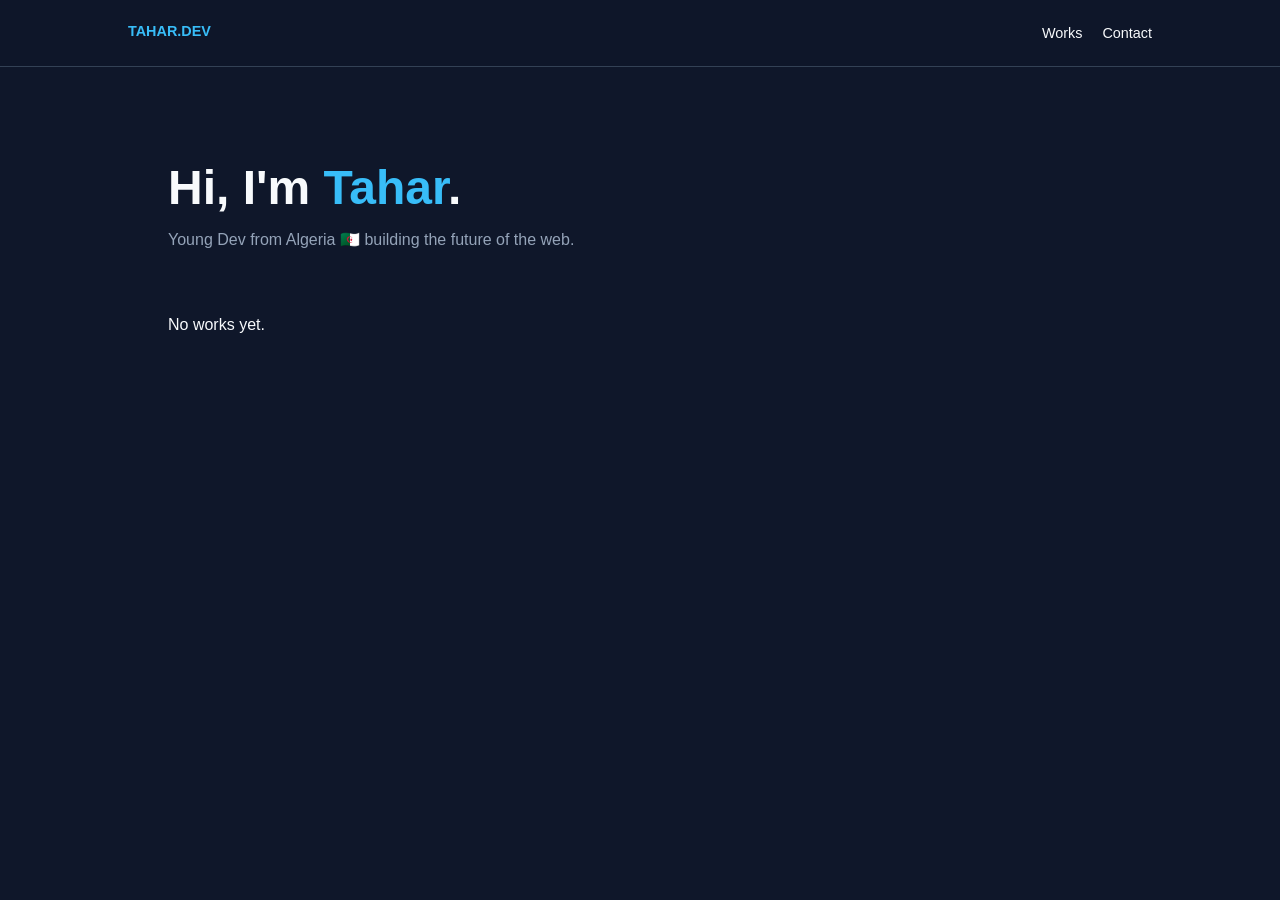
<file: index.html>
<!DOCTYPE html>
<html lang="en">
<head>
    <meta charset="UTF-8">
    <meta name="viewport" content="width=device-width, initial-scale=1.0">
    <title>Tahar | Dev Portfolio</title>
    <style>
        :root { --bg: #0f172a; --card: #1e293b; --accent: #38bdf8; --text: #f8fafc; --dim: #94a3b8; }
        * { box-sizing: border-box; margin: 0; padding: 0; }
        body { font-family: 'Inter', sans-serif; background: var(--bg); color: var(--text); line-height: 1.6; }
        nav { position: fixed; top: 0; width: 100%; padding: 20px 10%; background: rgba(15,23,42,0.9); backdrop-filter: blur(10px); display: flex; justify-content: space-between; border-bottom: 1px solid #334155; z-index: 1000; }
        .logo { font-weight: 800; color: var(--accent); text-decoration: none; }
        nav ul { display: flex; list-style: none; gap: 20px; }
        nav a { text-decoration: none; color: var(--text); font-size: 0.9rem; transition: 0.3s; }
        nav a:hover { color: var(--accent); }
        .hero { padding: 150px 10% 60px; max-width: 1200px; margin: 0 auto; }
        .hero h1 { font-size: 3rem; }
        .hero span { color: var(--accent); }
        .grid { display: grid; grid-template-columns: repeat(auto-fill, minmax(300px, 1fr)); gap: 25px; padding: 0 10% 100px; max-width: 1200px; margin: 0 auto; }
        .card { background: var(--card); border-radius: 12px; overflow: hidden; border: 1px solid #334155; transition: 0.3s; }
        .card:hover { transform: translateY(-5px); border-color: var(--accent); }
        .card img { width: 100%; height: 200px; object-fit: cover; }
        .card-body { padding: 20px; }
        .card-body h3 { color: var(--accent); margin-bottom: 8px; }
        .card-body p { color: var(--dim); font-size: 0.9rem; }
    </style>
</head>
<body>
    <nav>
        <a href="index.html" class="logo">TAHAR.DEV</a>
        <ul>
            <li><a href="index.html">Works</a></li>
            <li><a href="contact.html">Contact</a></li>
        </ul>
    </nav>
    <div class="hero">
        <h1>Hi, I'm <span>Tahar</span>.</h1>
        <p style="color:var(--dim)">Young Dev from Algeria 🇩🇿 building the future of the web.</p>
    </div>
    <div class="grid" id="main-grid"></div>
    <script>
        const works = JSON.parse(localStorage.getItem('taharWorks')) || [];
        const grid = document.getElementById('main-grid');
        if(works.length === 0) grid.innerHTML = "<p>No works yet.</p>";
        works.forEach(w => {
            grid.innerHTML += `
                <div class="card">
                    <img src="${w.image}" onerror="this.src='https://via.placeholder.com/400x200?text=Image+Not+Found'">
                    <div class="card-body">
                        <h3>${w.title}</h3>
                        <p>${w.desc}</p>
                    </div>
                </div>`;
        });
    </script>
</body>
</html>
</file>
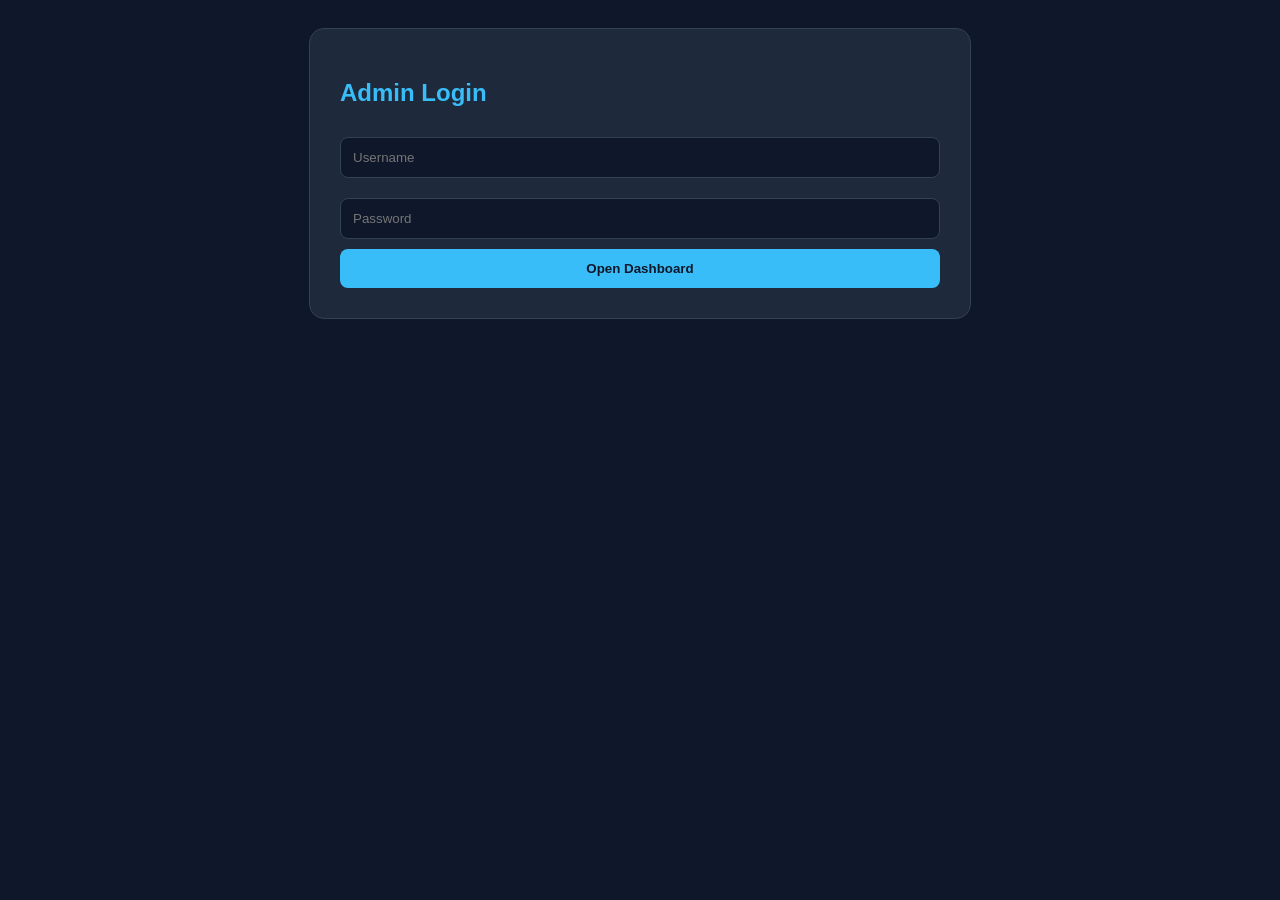
<file: admin.html>
<!DOCTYPE html>
<html lang="en">
<head>
    <meta charset="UTF-8">
    <title>Tahar | Admin Dashboard</title>
    <style>
        :root { --bg: #0f172a; --card: #1e293b; --accent: #38bdf8; --text: #f8fafc; --dim: #94a3b8; }
        body { background: var(--bg); color: var(--text); font-family: 'Segoe UI', sans-serif; padding: 20px; display: flex; justify-content: center; }
        .box { background: var(--card); padding: 30px; border-radius: 15px; width: 100%; max-width: 600px; border: 1px solid #334155; }
        
        input, textarea { width: 100%; padding: 12px; margin: 10px 0; background: #0f172a; border: 1px solid #334155; color: white; border-radius: 8px; box-sizing: border-box; }
        button { width: 100%; padding: 12px; background: var(--accent); border: none; font-weight: bold; cursor: pointer; border-radius: 8px; color: #0f172a; transition: 0.3s; }
        
        #admin-ui { display: none; }
        
        /* Message Styling */
        .msg-item { background: #0f172a; padding: 15px; margin-top: 10px; border-radius: 8px; cursor: pointer; border: 1px solid transparent; transition: 0.2s; }
        .msg-item:hover { border-color: var(--accent); }
        .msg-preview { display: flex; justify-content: space-between; font-weight: bold; }
        .msg-full-content { display: none; margin-top: 10px; padding-top: 10px; border-top: 1px dashed #334155; color: var(--dim); }

        /* Work List */
        .work-item { display: flex; justify-content: space-between; align-items: center; padding: 10px; border-bottom: 1px solid #334155; }
        .del-btn { background: #ef4444; color: white; padding: 5px 10px; font-size: 12px; width: auto; }
        
        h2, h3 { color: var(--accent); }
        hr { border: 0; border-top: 1px solid #334155; margin: 30px 0; }
    </style>
</head>
<body>

    <div id="login-box" class="box">
        <h2>Admin Login</h2>
        <input type="text" id="user" placeholder="Username">
        <input type="password" id="pass" placeholder="Password">
        <button onclick="login()">Open Dashboard</button>
    </div>

    <div id="admin-ui" class="box">
        <h2>Welcome, Tahar 🇩🇿</h2>
        
        <h3>➕ Add New Work</h3>
        <input type="text" id="wTitle" placeholder="Work Title">
        <textarea id="wDesc" placeholder="Describe this project..."></textarea>
        
        <label style="font-size: 13px; color: var(--dim);">Upload Project Image:</label>
        <input type="file" id="wImgFile" accept="image/*">
        
        <button onclick="addWork()">Upload & Publish</button>

        <div id="work-list"></div>

        <hr>

        <h3>📥 Inbox (Click message to read)</h3>
        <div id="msg-list"></div>
        <button onclick="clearInbox()" style="background: transparent; border: 1px solid #ef4444; color: #ef4444; margin-top: 20px;">Clear All Messages</button>
        
        <div style="margin-top: 20px; text-align: center;">
            <a href="index.html" style="color: var(--dim); text-decoration: none; font-size: 14px;">← Back to Site</a>
        </div>
    </div>

    <script>
        let works = JSON.parse(localStorage.getItem('taharWorks')) || [];
        let messages = JSON.parse(localStorage.getItem('taharInbox')) || [];

        function login() {
            if(document.getElementById('user').value === "tahar" && document.getElementById('pass').value === "dz2026") {
                document.getElementById('login-box').style.display='none';
                document.getElementById('admin-ui').style.display='block';
                renderAll();
            } else { alert("Wrong password!"); }
        }

        function addWork() {
            const title = document.getElementById('wTitle').value;
            const desc = document.getElementById('wDesc').value;
            const fileInput = document.getElementById('wImgFile');
            const file = fileInput.files[0];

            if(!title || !file) return alert("Title and Image are required!");

            const reader = new FileReader();
            reader.onload = function(e) {
                works.push({ title, desc, image: e.target.result });
                localStorage.setItem('taharWorks', JSON.stringify(works));
                alert("Work Uploaded!");
                location.reload(); 
            };
            reader.readAsDataURL(file);
        }

        function toggleMessage(index) {
            const content = document.getElementById(`msg-content-${index}`);
            content.style.display = content.style.display === 'block' ? 'none' : 'block';
        }

        function renderAll() {
            // Render Works
            const workList = document.getElementById('work-list');
            workList.innerHTML = "<h4>Your Current Projects:</h4>";
            works.forEach((w, i) => {
                workList.innerHTML += `
                    <div class="work-item">
                        <span>${w.title}</span>
                        <button class="del-btn" onclick="deleteWork(${i})">Delete</button>
                    </div>`;
            });

            // Render Messages
            const msgList = document.getElementById('msg-list');
            msgList.innerHTML = messages.length === 0 ? "<p>No messages yet.</p>" : "";
            messages.forEach((m, i) => {
                msgList.innerHTML += `
                    <div class="msg-item" onclick="toggleMessage(${i})">
                        <div class="msg-preview">
                            <span>From: ${m.name}</span>
                            <small>${m.time}</small>
                        </div>
                        <div class="msg-full-content" id="msg-content-${i}">
                            ${m.text}
                        </div>
                    </div>`;
            });
        }

        function deleteWork(i) {
            works.splice(i, 1);
            localStorage.setItem('taharWorks', JSON.stringify(works));
            renderAll();
        }

        function clearInbox() {
            if(confirm("Delete everything?")) {
                localStorage.removeItem('taharInbox');
                messages = [];
                renderAll();
            }
        }
    </script>
</body>
</html>
</file>
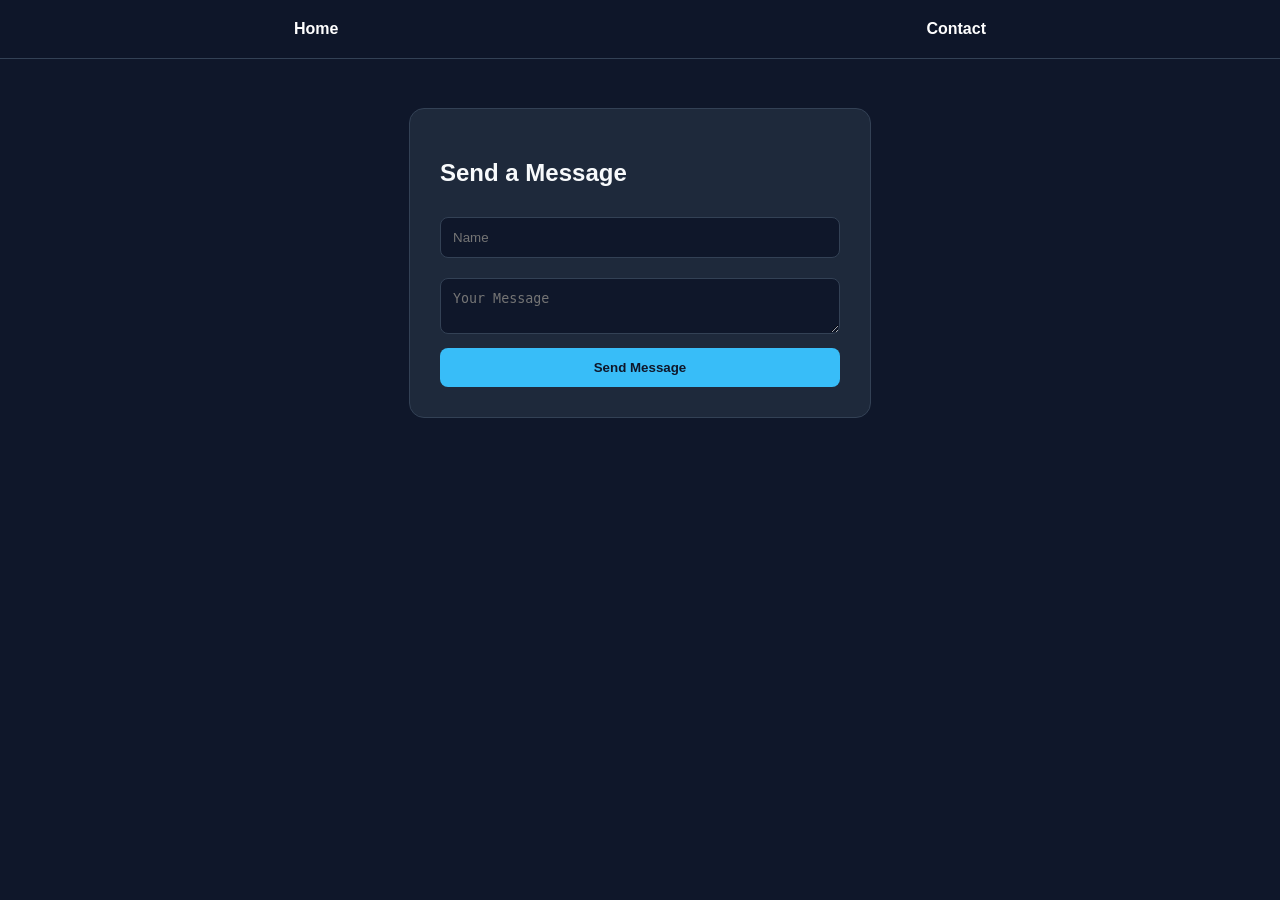
<file: contact.html>
<!DOCTYPE html>
<html lang="en">
<head>
    <meta charset="UTF-8">
    <title>Contact Tahar</title>
    <style>
        :root { --bg: #0f172a; --card: #1e293b; --accent: #38bdf8; --text: #f8fafc; }
        body { font-family: sans-serif; background: var(--bg); color: var(--text); display: flex; flex-direction: column; align-items: center; padding-top: 100px; }
        nav { position: fixed; top: 0; width: 100%; padding: 20px; display: flex; justify-content: space-around; background: rgba(15,23,42,0.9); border-bottom: 1px solid #334155; }
        nav a { color: white; text-decoration: none; font-weight: bold; }
        .box { background: var(--card); padding: 30px; border-radius: 15px; width: 90%; max-width: 400px; border: 1px solid #334155; }
        input, textarea { width: 100%; padding: 12px; margin: 10px 0; background: #0f172a; border: 1px solid #334155; color: white; border-radius: 8px; box-sizing: border-box; }
        button { width: 100%; padding: 12px; background: var(--accent); border: none; font-weight: bold; cursor: pointer; border-radius: 8px; color: #0f172a; }
    </style>
</head>
<body>
    <nav><a href="index.html">Home</a><a href="contact.html">Contact</a></nav>
    <div class="box">
        <h2>Send a Message</h2>
        <input type="text" id="name" placeholder="Name">
        <textarea id="text" placeholder="Your Message"></textarea>
        <button onclick="send()">Send Message</button>
    </div>
    <script>
        function send() {
            const name = document.getElementById('name').value;
            const text = document.getElementById('text').value;
            if(name && text) {
                let msgs = JSON.parse(localStorage.getItem('taharInbox')) || [];
                msgs.push({name, text, time: new Date().toLocaleString()});
                localStorage.setItem('taharInbox', JSON.stringify(msgs));
                alert("Sent!");
                document.getElementById('name').value=""; document.getElementById('text').value="";
            }
        }
    </script>
</body>
</html>
</file>
